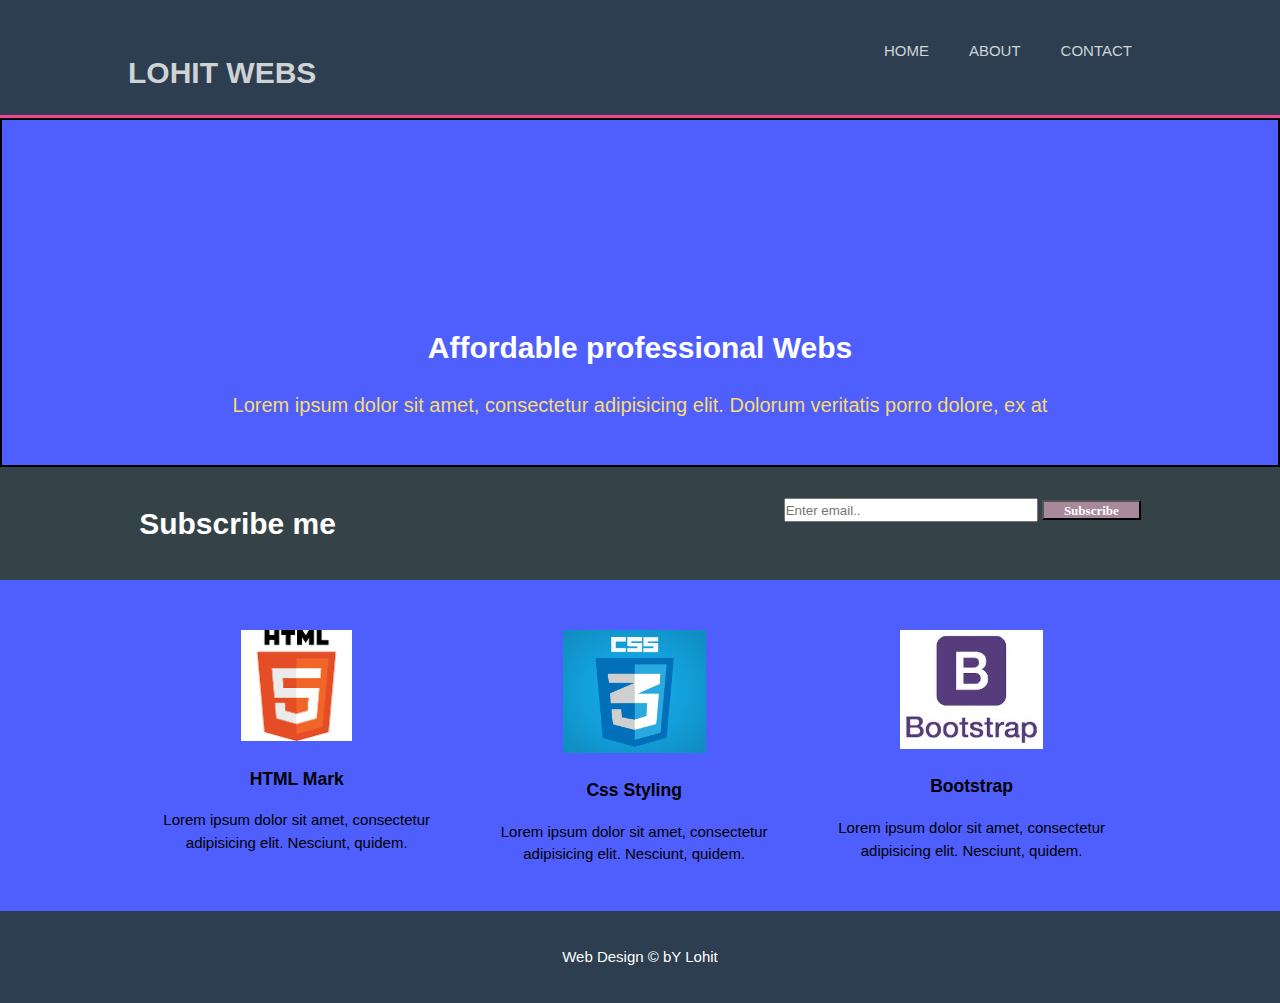
<file: index.html>
<!DOCTYPE html>
<html>
<head>
	<title>Responsive</title>

	<meta name="viewport" content="width=device-width">
	<!-- <meta name="description" content="Affordable and proffessional design"> -->
	<!-- <meta name="author" content="Brad Travery"> -->

	<link rel="stylesheet" type="text/css" href="style.css">
</head>
<body> 
<header>
	<div class="container">
		<div id="branding">
			</a><h1> <span class="highlight"><a href="index.html"> lohit</span> Webs</a></h1>
		</div>
		<nav>
			<ul>
				<li> <a href="index.html">Home</a></li>
				<li> <a href="about.html">About</a></li>
				<li> <a href="contact.html">Contact</a></li>
	
			</ul>
		</nav>
	</div>
</header>
<section id="showcase">
	<div class="container">
		<h1>Affordable  professional Webs</h1>
		<p>Lorem ipsum dolor sit amet, consectetur adipisicing elit. Dolorum veritatis porro dolore, ex at</p>
</section>

<section id="newsletter">
	<div class="container">
		<h1>Subscribe me</h1>
		<form>
			<input type="email" placeholder="Enter email.." />
			<button type="submit" class="button_1" >Subscribe</button>
		</form>
	</div>
</section>

<section id="boxes">
	<div class="container">
		<div class="box">
			<img src="download.png" width="35%" />

			<h3>HTML Mark</h3>
			<p>Lorem ipsum dolor sit amet, consectetur adipisicing elit. Nesciunt, quidem.</p>
		</div>
		

	<div class="box">
		<img src="css.jpg"  width="45%"/>
			<h3>Css Styling</h3>

		<p>Lorem ipsum dolor sit amet, consectetur adipisicing elit. Nesciunt, quidem.</p>
	</div>
	<div class="box">
		<img src="boot.jpg"   width="45% "/>

			<h3>Bootstrap</h3>

		<p>Lorem ipsum dolor sit amet, consectetur adipisicing elit. Nesciunt, quidem.</p>
	</div>
			</div>

</section>

<footer>
	<p> Web Design &copy; bY Lohit </p>
</footer>
</body>
</html>
</file>
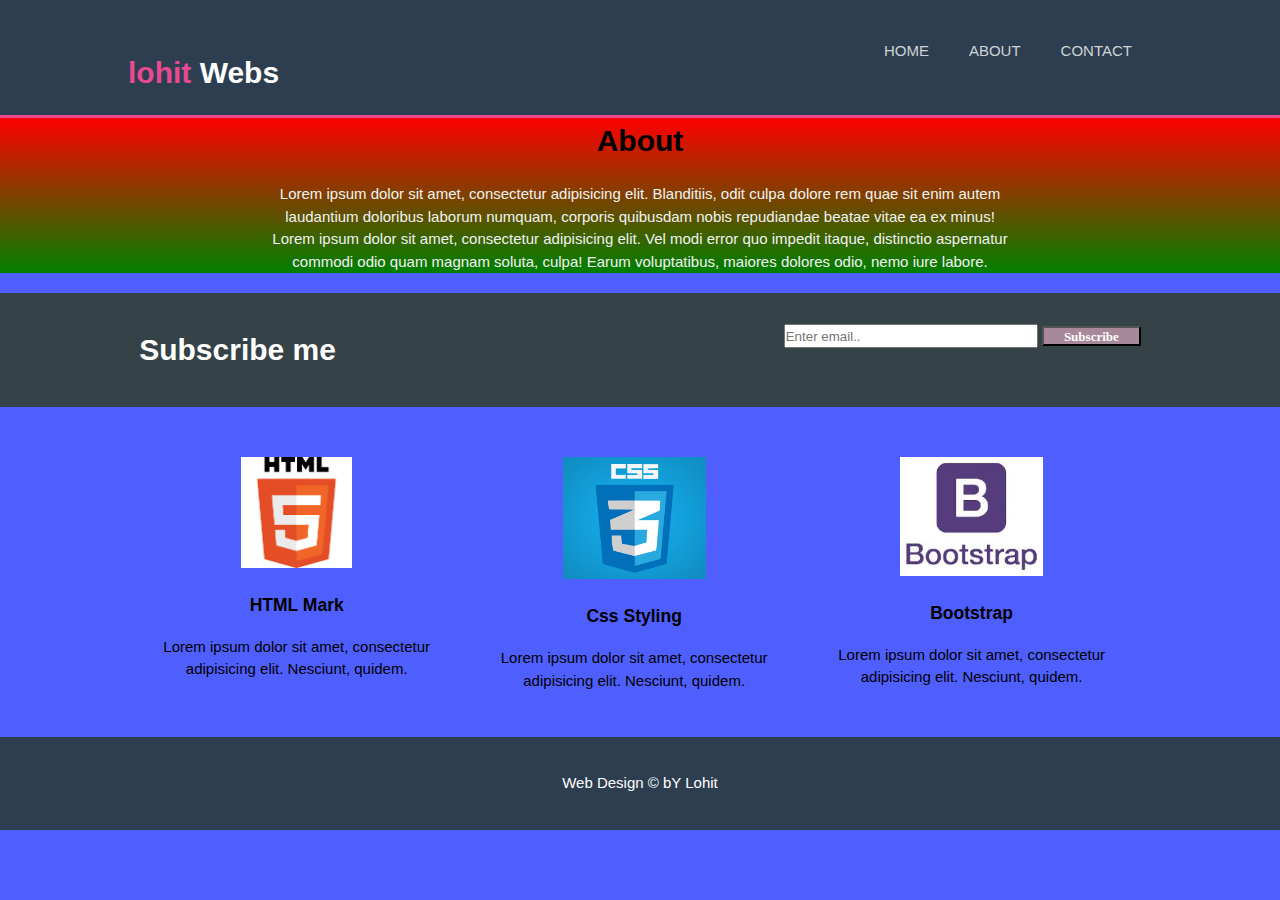
<file: about.html>
<!DOCTYPE html>
<html>
<head>
	<title>Responsive</title>

	<meta name="viewport" content="width=device-width">
	<meta name="description" content="Affordable and proffessional design">
	<meta name="author" content="Brad Travery">

	<link rel="stylesheet" type="text/css" href="style.css">
</head>
<body>
<header>
	<div class="container">
		<div id="branding">
			<h1> <span class="highlight"> lohit</span> Webs</h1>
		</div>
		<nav>
			<ul>
				<li> <a href="index.html">Home</a></li>
				<li> <a href="about.html">About</a></li>
				<li> <a href="contact.html">Contact</a></li>
	
			</ul>
		</nav>
	</div>
</header>

<div class="about">


<h1>About</h1>
<p>Lorem ipsum dolor sit amet, consectetur adipisicing elit. Blanditiis, odit culpa dolore rem quae sit enim autem laudantium doloribus laborum numquam, corporis quibusdam nobis repudiandae beatae vitae ea ex minus!</p>
<p>Lorem ipsum dolor sit amet, consectetur adipisicing elit. Vel modi error quo impedit itaque, distinctio aspernatur commodi odio quam magnam soluta, culpa! Earum voluptatibus, maiores dolores odio, nemo iure labore.</p>

</div>

<section id="newsletter">
	<div class="container">
		<h1>Subscribe me</h1>
		<form>
			<input type="email" placeholder="Enter email.." />
			<button type="submit" class="button_1" >Subscribe</button>
		</form>
	</div>
</section>

<section id="boxes">
	<div class="container">
		<div class="box">
			<img src="download.png" width="35%" />

			<h3>HTML Mark</h3>
			<p>Lorem ipsum dolor sit amet, consectetur adipisicing elit. Nesciunt, quidem.</p>
		</div>
		

	<div class="box">
		<img src="css.jpg"  width="45%"/>
			<h3>Css Styling</h3>

		<p>Lorem ipsum dolor sit amet, consectetur adipisicing elit. Nesciunt, quidem.</p>
	</div>
	<div class="box">
		<img src="boot.jpg"   width="45% "/>

			<h3>Bootstrap</h3>

		<p>Lorem ipsum dolor sit amet, consectetur adipisicing elit. Nesciunt, quidem.</p>
	</div>
			</div>

</section>

<footer>
	<p> Web Design &copy; bY Lohit </p>
</footer>
</body>
</html>
</file>
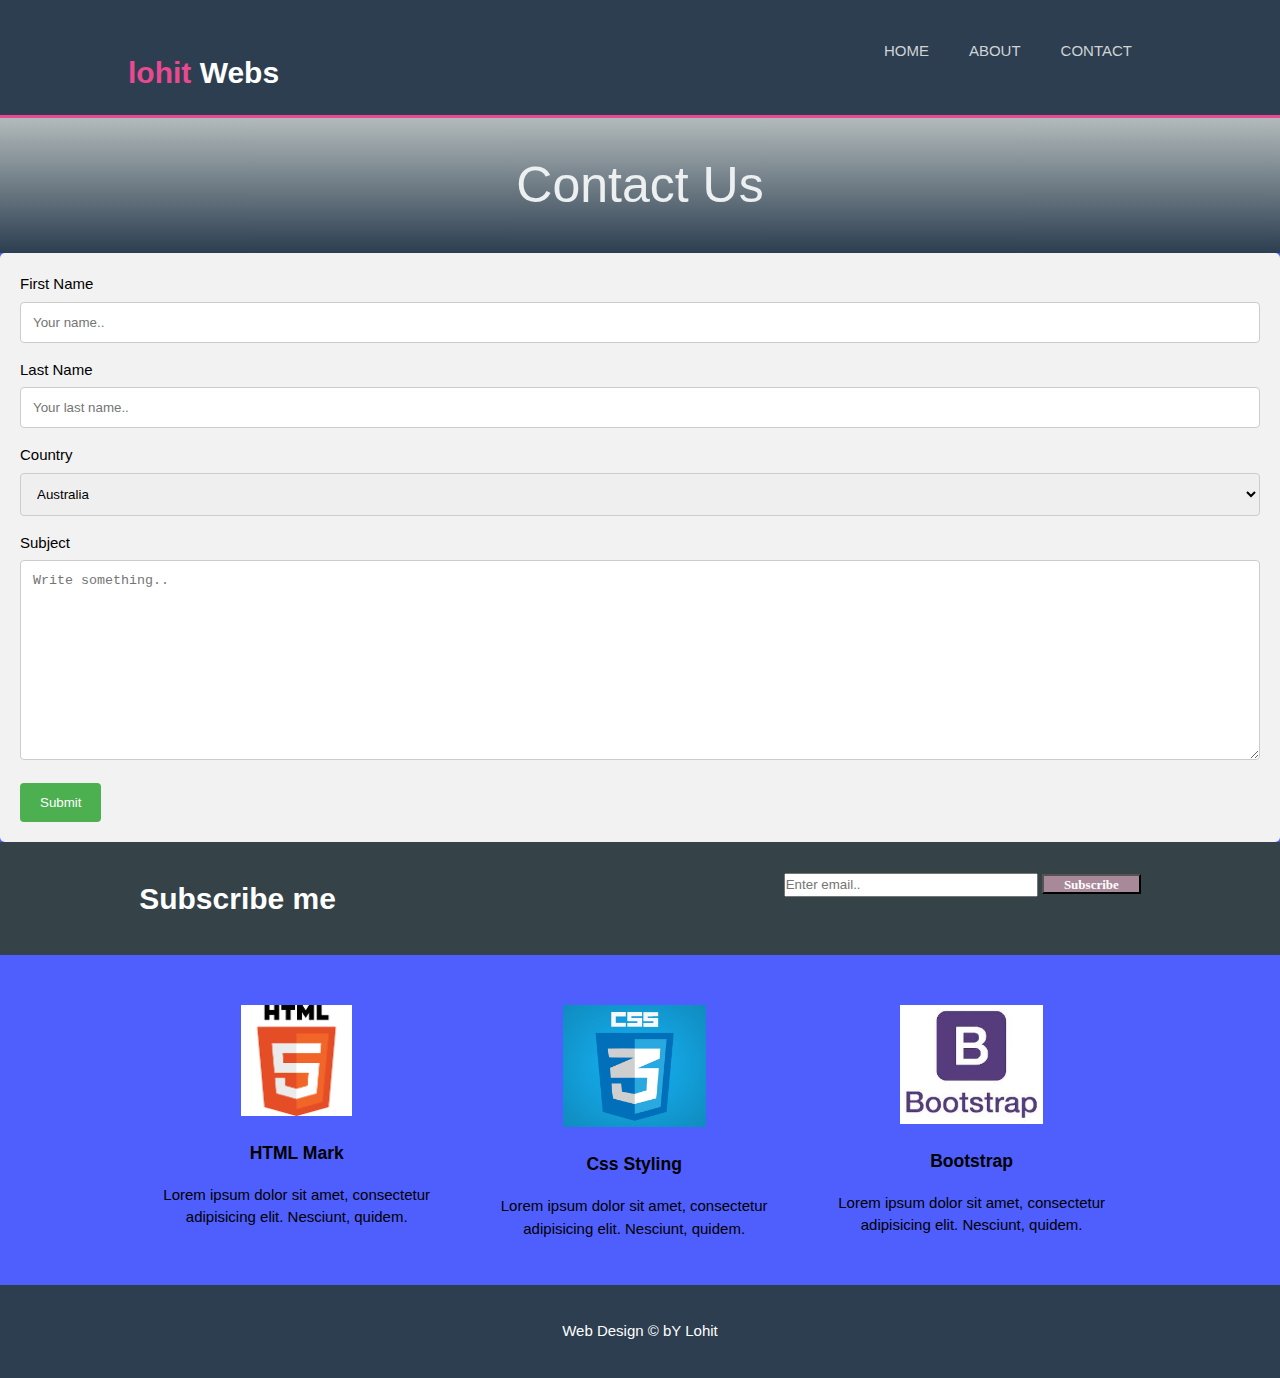
<file: contact.html>
<!DOCTYPE html>
<html>
<head>
	<title>Responsive</title>

	<meta name="viewport" content="width=device-width">
	<meta name="description" content="Affordable and proffessional design">
	<meta name="author" content="Brad Travery">

	<link rel="stylesheet" type="text/css" href="style.css">
</head>
<body>
<header>
	<div class="container">
		<div id="branding">
			<h1> <span class="highlight"> lohit</span> Webs</h1>
		</div>
		<nav>
			<ul>
				<li> <a href="index.html">Home</a></li>
				<li> <a href="about.html">About</a></li>
				<li> <a href="contact.html">Contact</a></li>
	
			</ul>
		</nav>
	</div>
</header>

<!-- contact form -->


<div class="h1"> Contact Us</div>
<div class="contact">
  <form action="/action_page.php">
    <label for="fname">First Name</label>
    <input type="text" id="fname" name="firstname" placeholder="Your name..">

    <label for="lname">Last Name</label>
    <input type="text" id="lname" name="lastname" placeholder="Your last name..">

    <label for="country">Country</label>
    <select id="country" name="country">
      <option value="australia">Australia</option>
      <option value="canada">Canada</option>
      <option value="usa">USA</option>
    </select>

    <label for="subject">Subject</label>
    <textarea id="subject" name="subject" placeholder="Write something.." style="height:200px"></textarea>

    <input type="submit" value="Submit">
  </form>
</div>

<section id="newsletter">
	<div class="container">
		<h1>Subscribe me</h1>
		<form>
			<input type="email" placeholder="Enter email.." />
			<button type="submit" class="button_1" >Subscribe</button>
		</form>
	</div>
</section>

<section id="boxes">
	<div class="container">
		<div class="box">
			<img src="download.png" width="35%" />

			<h3>HTML Mark</h3>
			<p>Lorem ipsum dolor sit amet, consectetur adipisicing elit. Nesciunt, quidem.</p>
		</div>
		

	<div class="box">
		<img src="css.jpg"  width="45%"/>
			<h3>Css Styling</h3>

		<p>Lorem ipsum dolor sit amet, consectetur adipisicing elit. Nesciunt, quidem.</p>
	</div>
	<div class="box">
		<img src="boot.jpg"   width="45% "/>

			<h3>Bootstrap</h3>

		<p>Lorem ipsum dolor sit amet, consectetur adipisicing elit. Nesciunt, quidem.</p>
	</div>
			</div>

</section>

<footer>
	<p> Web Design &copy; bY Lohit </p>
</footer>
</body>
</html>
</file>
<file: style.css>
body
{
	/*font-family: Arial, Helvetica, sans-serif;
	font-size: 15px;
	line-height: 1.5;*/
	font:15px/1.5 Arial,Helvetica, sans-serif;
	padding: 0;
	margin: 0;
	background-color: #4f5ffd;
}
/*global*/
.container{
	width: 80%;
	margin:auto;
	overflow: hidden;

}
/*header */
header{
	background-color:#2C3E50  ;
	color:#fff;
	padding-top: 30px;

	min-height: 70px;
	border-bottom: #e84990  3px solid;


}

header a{
	color:#D0D3D4;
	text-decoration: none;
	text-transform:uppercase; 

}



.button_1{
	height:20px;
	background-color: #a88999;
	border-color: 0px;
	padding-left: 20px;
	padding-right: 20px;
	color: white;
	font-size: small;
	font-family: serif;
	font-weight: bold;
}

ul{
	margin:0px;
	padding: 0px;

}
header li
{
	float: left;
	display: block;
	padding: 0 20px 0 20px;


}

header #branding{
	float: left;
}


header #bradnding h1{
	margin:0px;

}

header nav{

	float:right;
	margin-top: 10px;
}

header .highlight , header .current a{

	color: #e84990;  
	font-weight: bold;

}

header a:hover{
	color:#F1C40F;
	font-weight: bold; cover
	font-style: italic;

}

/*/*showcase*/

#showcase{
 border: 2px solid black;
    padding: 25px;
    background: url("https://images5.alphacoders.com/468/468561.jpg");
    background-repeat: no-repeat;
    text-align:center;
    background-size: cover;
    color:#F7DC6F ;
}

#showcase h1{
margin-top: 10px;
font-size: 35px;
margin-bottom: 10px;

}

#showcase p{
	font-size: 30px;
	text-align: center;

}

#showcase h1{
	margin-top: 180px;
	font-size: 30px;
	margin-bottom: 10px;
	color: white;


}

#showcase p{
	margin-top: 20px;
	font-size: 20px;
}

#newsletter{

	padding: 14px;
	color: white;
	background-color: #354248;
}

#newsletter h1{
float: left;
}

#newsletter form{

	float: right;
	margin-top: 17px;
}

#newsletter input[type="email"]
{
	padding: 0px ;
	height: 20px;
	width: 250px;


} 

/*boxes*/

#boxes{
	margin-top: 20px;


}

#boxes .box{
	float: left;
	width:31%;
	padding: 10px;
	text-align: center;
	margin-top: 20px;

}


#boxess .box img{
	width: 90%;


}


footer{
	padding: 20px;
	margin-top: 20px;
	color: white;
	background-color:#2C3E50;
}

footer p{
	text-align: center;
}


.contact{
	float:auto;
}

.h1{
	/*background-image:url("https://thumb1.shutterstock.com/display_pic_with_logo/419668/134963063/stock-vector-help-me-134963063.jpg");*/
	padding: 30px;
	color:#ECF0F1;
	background: linear-gradient(#B2BABB, #2C3E50);
	text-align: center;
	font-size: 50px;
	/*background-repeat: no-repeat;*/
}

input[type=text], select, textarea {
    width: 100%;
    padding: 12px;
    border: 1px solid #ccc;
    border-radius: 4px;
    box-sizing: border-box;
    margin-top: 6px;
    margin-bottom: 16px;
    resize: vertical;
}

input[type=submit] {
    background-color: #4CAF50;
    color: white;
    padding: 12px 20px;
    border: none;
    border-radius: 4px;
    cursor: pointer;
}

input[type=submit]:hover {
    background-color: #45a049;
    color:red;
}

.contact {
    border-radius: 5px;
    background-color: #f2f2f2;
    padding: 20px;
}
.about{
	margin:-20px;
	background: linear-gradient(red,green);
	margin-bottom: 20px;

}
.about h1{
	text-align:center;
}

.about p{
	text-align:center;
	margin: auto;
	margin-left: 20%;
	color:#F0F3F4;
	margin-right: 20%;
}
</file>
